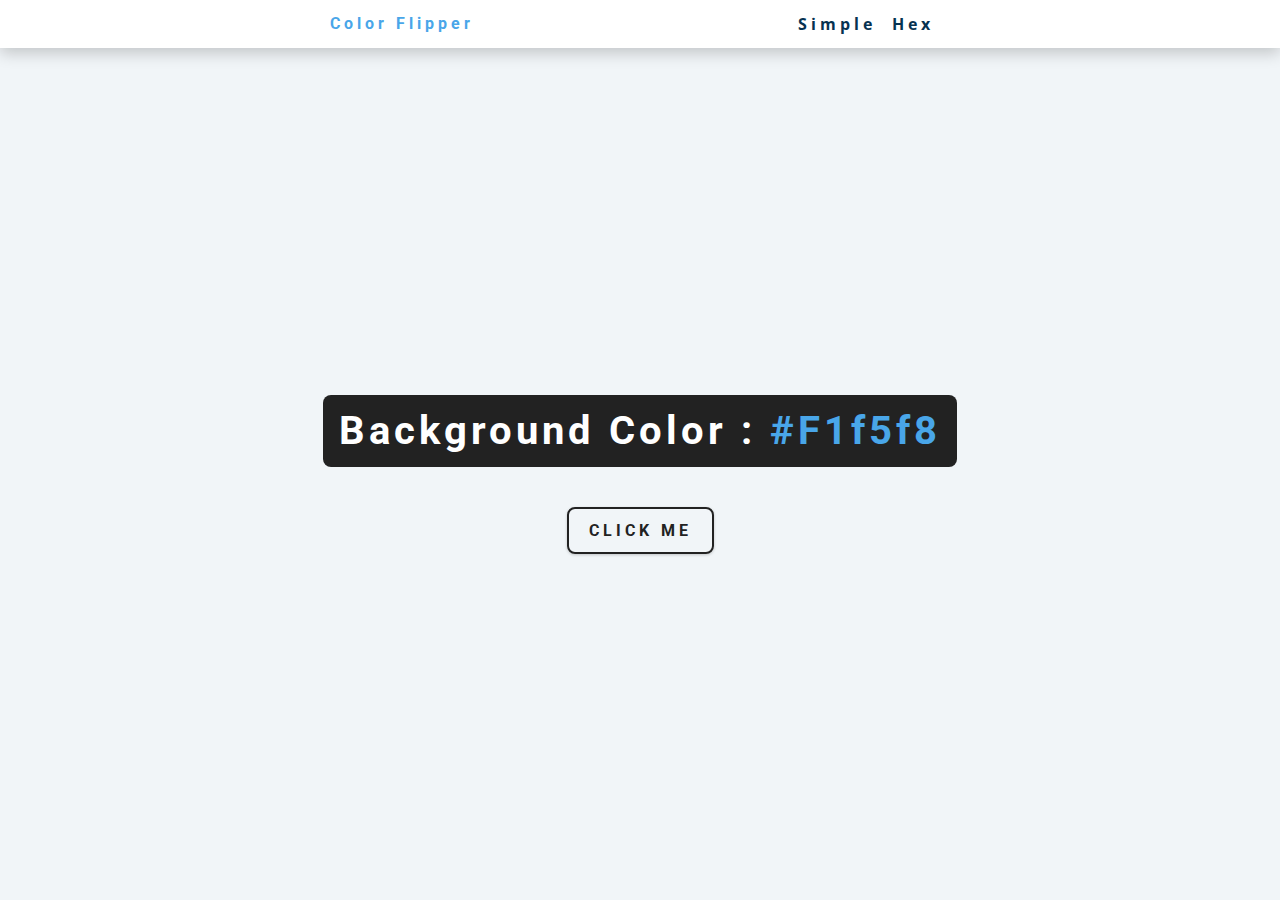
<file: index.html>
<!DOCTYPE html>
<html lang="pt-br">

<head>
    <meta charset="UTF-8">
    <meta http-equiv="X-UA-Compatible" content="IE=edge">
    <meta name="viewport" content="width=device-width, initial-scale=1.0">
    <title>Color Flipper</title>
    <link rel="stylesheet" href="./style.css">
</head>

<body>
    <nav>
        <div class="nav-center">
            <h4>color flipper</h4>
            <ul class="nav-links">
                <li>
                    <a href="./index.html">simple</a>
                </li>
                <li>
                    <a href="./hex.html">hex</a>
                </li>
            </ul>
        </div>
    </nav>
    <main>
        <div class="container">
            <h2>background color :
                <span class="color">#f1f5f8</span>
            </h2>
            <button class="btn btn-hero" id="btn">click me</button>
        </div>
    </main>
    <script src="./app.js"></script>
</body>

</html>
</file>
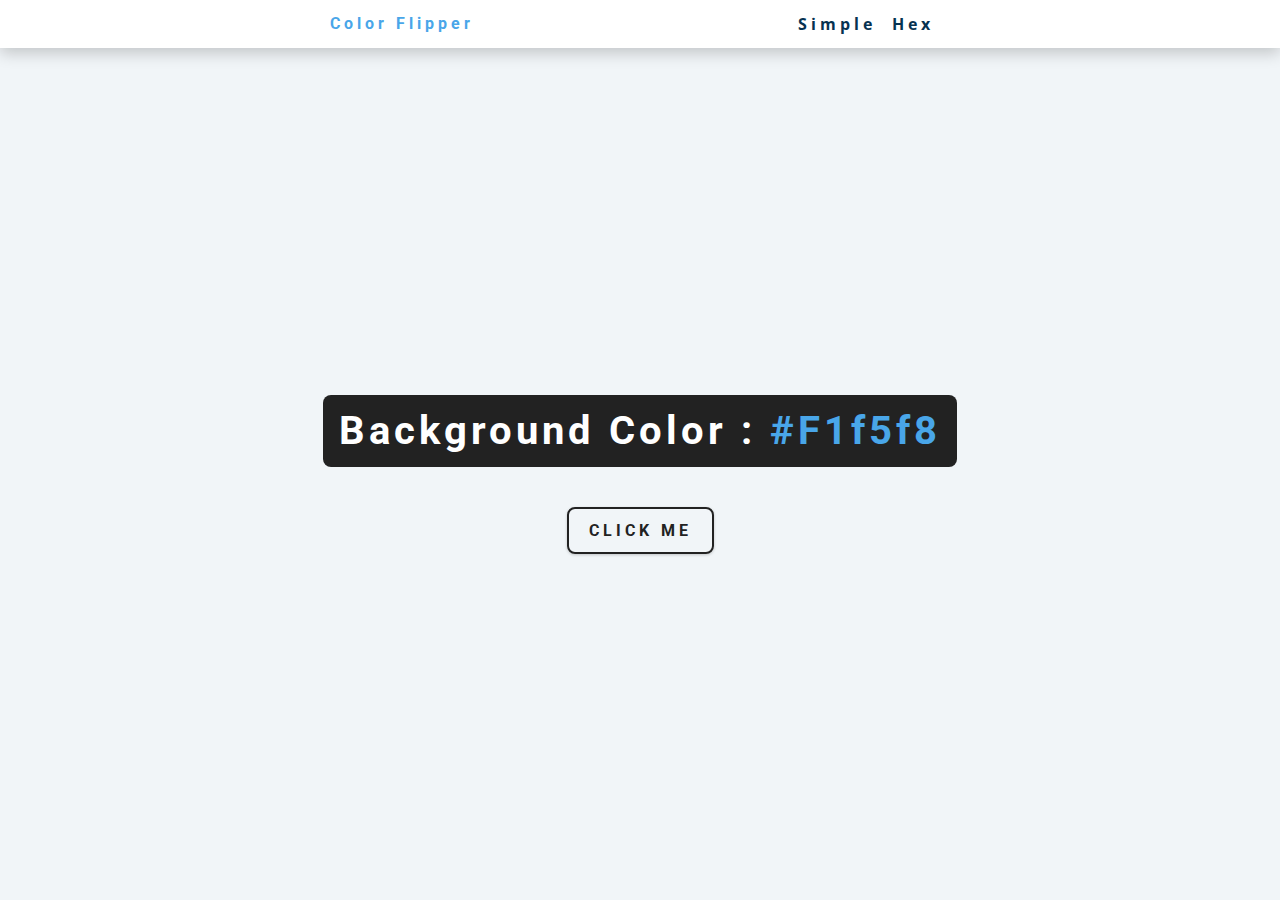
<file: hex.html>
<!DOCTYPE html>
<html lang="pt-br">

<head>
    <meta charset="UTF-8">
    <meta http-equiv="X-UA-Compatible" content="IE=edge">
    <meta name="viewport" content="width=device-width, initial-scale=1.0">
    <title>Color Flipper</title>
    <link rel="stylesheet" href="./style.css">
</head>

<body>
    <nav>
        <div class="nav-center">
            <h4>color flipper</h4>
            <ul class="nav-links">
                <li>
                    <a href="./index.html">simple</a>
                </li>
                <li>
                    <a href="./hex.html">hex</a>
                </li>
            </ul>
        </div>
    </nav>
    <main>
        <div class="container">
            <h2>background color :
                <span class="color">#f1f5f8</span>
            </h2>
            <button class="btn btn-hero" id="btn">click me</button>
        </div>
    </main>
    <script src="./hex.js"></script>
</body>

</html>
</file>
<file: style.css>
/*
=============== 
Fonts
===============
*/
@import url("https://fonts.googleapis.com/css?family=Open+Sans|Roboto:400,700&display=swap");

/*
=============== 
Variables
===============
*/

:root {
    /* dark shades of primary color*/
    --clr-primary-1: hsl(205, 86%, 17%);
    --clr-primary-2: hsl(205, 77%, 27%);
    --clr-primary-3: hsl(205, 72%, 37%);
    --clr-primary-4: hsl(205, 63%, 48%);
    /* primary/main color */
    --clr-primary-5: hsl(205, 78%, 60%);
    /* lighter shades of primary color */
    --clr-primary-6: hsl(205, 89%, 70%);
    --clr-primary-7: hsl(205, 90%, 76%);
    --clr-primary-8: hsl(205, 86%, 81%);
    --clr-primary-9: hsl(205, 90%, 88%);
    --clr-primary-10: hsl(205, 100%, 96%);
    /* darkest grey - used for headings */
    --clr-grey-1: hsl(209, 61%, 16%);
    --clr-grey-2: hsl(211, 39%, 23%);
    --clr-grey-3: hsl(209, 34%, 30%);
    --clr-grey-4: hsl(209, 28%, 39%);
    /* grey used for paragraphs */
    --clr-grey-5: hsl(210, 22%, 49%);
    --clr-grey-6: hsl(209, 23%, 60%);
    --clr-grey-7: hsl(211, 27%, 70%);
    --clr-grey-8: hsl(210, 31%, 80%);
    --clr-grey-9: hsl(212, 33%, 89%);
    --clr-grey-10: hsl(206, 33%, 96%);
    --clr-white: #fff;
    --clr-red-dark: hsl(360, 67%, 44%);
    --clr-red-light: hsl(360, 71%, 66%);
    --clr-green-dark: hsl(125, 67%, 44%);
    --clr-green-light: hsl(125, 71%, 66%);
    --clr-black: #222;
    --ff-primary: "Roboto", sans-serif;
    --ff-secondary: "Open Sans", sans-serif;
    --transition: all 0.3s linear;
    --spacing: 0.25rem;
    --radius: 0.5rem;
    --light-shadow: 0 5px 15px rgba(0, 0, 0, 0.1);
    --dark-shadow: 0 5px 15px rgba(0, 0, 0, 0.2);
    --max-width: 1170px;
    --fixed-width: 620px;
}

/*
=============== 
Global Styles
===============
*/

*,
::after,
::before {
    margin: 0;
    padding: 0;
    box-sizing: border-box;
}

body {
    font-family: var(--ff-secondary);
    background: var(--clr-grey-10);
    color: var(--clr-grey-1);
    line-height: 1.5;
    font-size: 0.875rem;
}

ul {
    list-style-type: none;
}

a {
    text-decoration: none;
}

img:not(.nav-logo) {
    width: 100%;
    display: block;
}

h1,
h2,
h3,
h4 {
    letter-spacing: var(--spacing);
    text-transform: capitalize;
    line-height: 1.25;
    margin-bottom: 0.75rem;
    font-family: var(--ff-primary);
}

h1 {
    font-size: 3rem;
}

h2 {
    font-size: 2rem;
}

h3 {
    font-size: 1.25rem;
}

h4 {
    font-size: 0.875rem;
}

p {
    margin-bottom: 1.25rem;
    color: var(--clr-grey-5);
}

@media screen and (min-width: 800px) {
    h1 {
        font-size: 4rem;
    }

    h2 {
        font-size: 2.5rem;
    }

    h3 {
        font-size: 1.75rem;
    }

    h4 {
        font-size: 1rem;
    }

    body {
        font-size: 1rem;
    }

    h1,
    h2,
    h3,
    h4 {
        line-height: 1;
    }
}

/*  global classes */

.btn {
    font-family: var(--ff-primary);
    text-transform: uppercase;
    background: transparent;
    color: var(--clr-black);
    padding: 0.375rem 0.75rem;
    letter-spacing: var(--spacing);
    display: inline-block;
    font-weight: 700;
    transition: var(--transition);
    font-size: 0.875rem;
    border: 2px solid var(--clr-black);
    cursor: pointer;
    box-shadow: 0 1px 3px rgba(0, 0, 0, 0.2);
    border-radius: var(--radius);
}

.btn:hover {
    color: var(--clr-white);
    background: var(--clr-black);
}

.btn-hero {
    font-size: 1rem;
    padding: 0.75rem 1.25rem;
}

/* section */
.section {
    padding: 5rem 0;
}

.section-center {
    width: 90vw;
    margin: 0 auto;
    max-width: 1170px;
}

@media screen and (min-width: 992px) {
    .section-center {
        width: 95vw;
    }
}

/*
=============== 
Nav
===============
*/
nav {
    background: var(--clr-white);
    height: 3rem;
    display: grid;
    align-items: center;
    box-shadow: var(--dark-shadow);
}

.nav-center {
    width: 90vw;
    max-width: var(--fixed-width);
    margin: 0 auto;
    display: flex;
    align-items: center;
    justify-content: space-between;
}

.nav-center h4 {
    margin-bottom: 0;
    color: var(--clr-primary-5);
}

.nav-links {
    display: flex;
}

nav a {
    text-transform: capitalize;
    font-weight: 700;
    font-size: 1rem;
    color: var(--clr-primary-1);
    letter-spacing: var(--spacing);
    margin-right: 1rem;
}

nav a:hover {
    color: var(--clr-primary-5);
}

/*
=============== 
Container
===============
*/
main {
    min-height: calc(100vh - 3rem);
    display: grid;
    place-items: center;
}

.container {
    text-align: center;
}

.container h2 {
    background: var(--clr-black);
    color: var(--clr-white);
    padding: 1rem;
    border-radius: var(--radius);
    margin-bottom: 2.5rem;
}

.color {
    color: var(--clr-primary-5);
}
</file>
